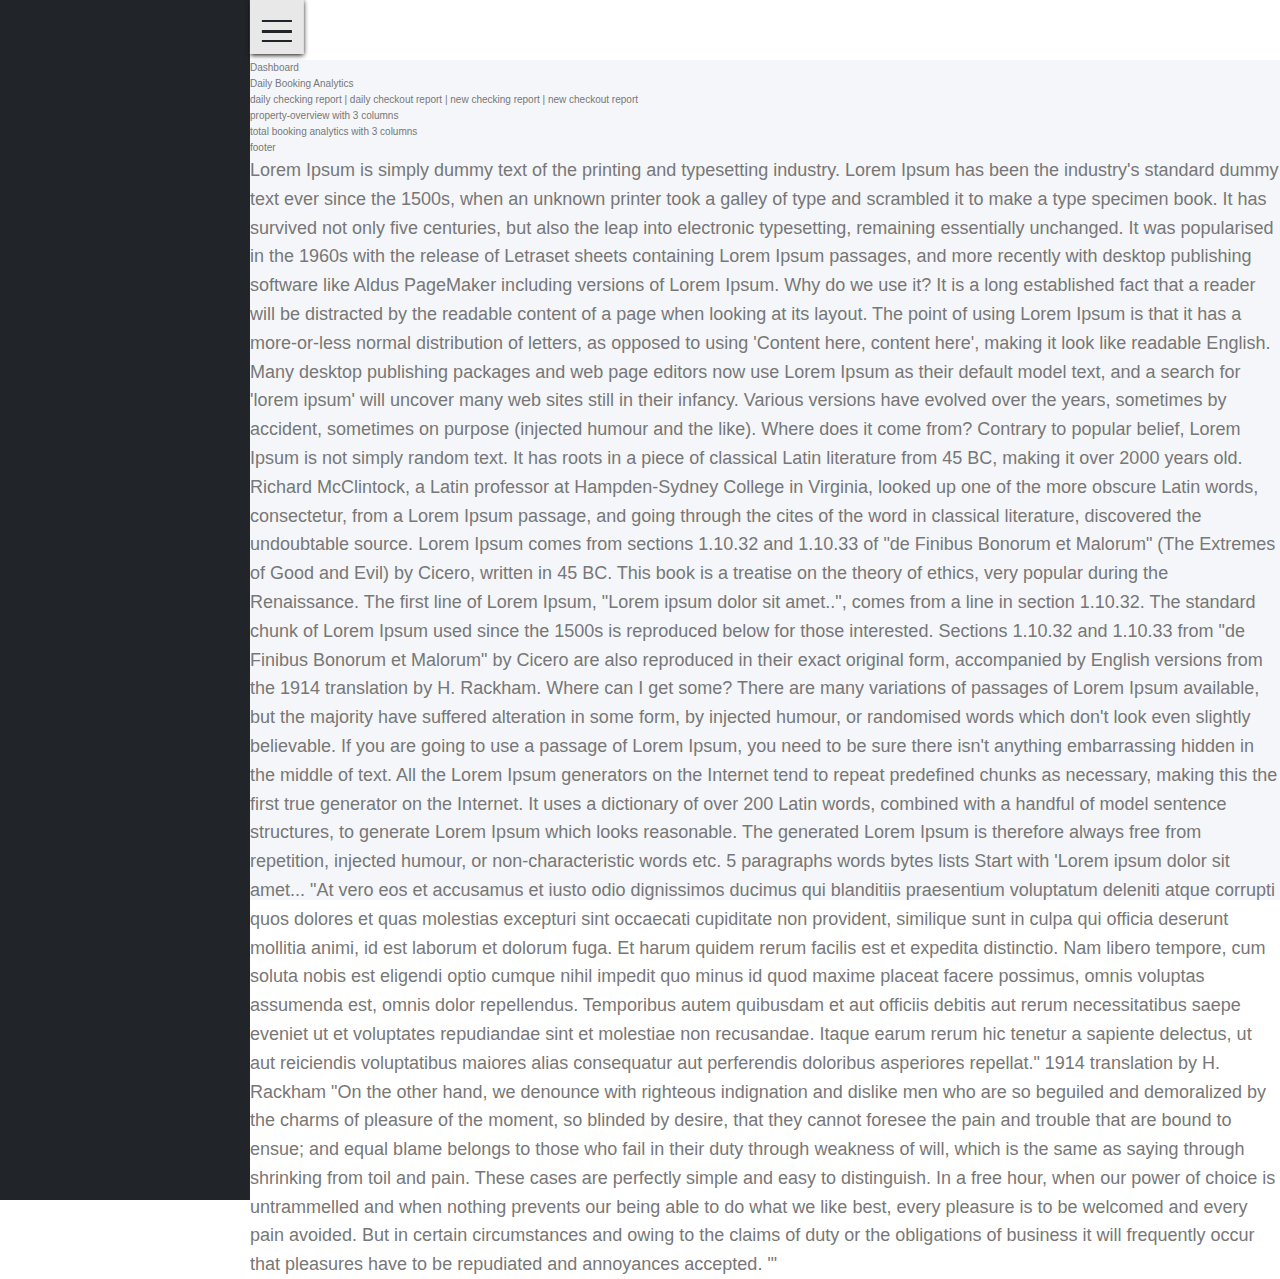
<file: PROJECT_2-SIDEBAR_sticky-nav-updated-2/index.html>
<!DOCTYPE html>
<html lang="en">
  <head>
    <meta charset="UTF-8" />
    <meta name="viewport" content="width=device-width, initial-scale=1.0" />
    <meta http-equiv="X-UA-Compatible" content="ie=edge" />
    <link rel="shortcut icon" type="image/png" href="/icon.png" />

    <link
      href="https://fonts.googleapis.com/css?family=Poppins:400,500,600&display=swap"
      rel="stylesheet"
    />

    <link rel="stylesheet" href="style.css" />
    <title>sidebar</title>
  </head>
  <body>
    <div class="container">
      <div class="sidebar">
        <div class="fixed-sidebar"></div>
      </div>

      <main class="content">
        <div class="header">
          <div class="button">
            <input type="checkbox" class="button__checkbox" id="navi-toggle" />

            <label for="navi-toggle" class="button__button"></label>

            <div class="button__background">
              <span class="button__icon">&nbsp;</span>
            </div>
          </div>
        </div>

        <div class="dashboard">Dashboard</div>

        <!-- Experiment purpose -->
        <section class="daily-book-analytics">Daily Booking Analytics</section>

        <section class="report">
          daily checking report | daily checkout report | new checking report |
          new checkout report
        </section>

        <section class="property-overview">
          property-overview with 3 columns
        </section>

        <section class="booking-analytics">
          total booking analytics with 3 columns
        </section>

        <footer class="footer">footer</footer>

        <!-- for experimental purpose -->
        <p style="font-size: large">
          Lorem Ipsum is simply dummy text of the printing and typesetting
          industry. Lorem Ipsum has been the industry's standard dummy text ever
          since the 1500s, when an unknown printer took a galley of type and
          scrambled it to make a type specimen book. It has survived not only
          five centuries, but also the leap into electronic typesetting,
          remaining essentially unchanged. It was popularised in the 1960s with
          the release of Letraset sheets containing Lorem Ipsum passages, and
          more recently with desktop publishing software like Aldus PageMaker
          including versions of Lorem Ipsum. Why do we use it? It is a long
          established fact that a reader will be distracted by the readable
          content of a page when looking at its layout. The point of using Lorem
          Ipsum is that it has a more-or-less normal distribution of letters, as
          opposed to using 'Content here, content here', making it look like
          readable English. Many desktop publishing packages and web page
          editors now use Lorem Ipsum as their default model text, and a search
          for 'lorem ipsum' will uncover many web sites still in their infancy.
          Various versions have evolved over the years, sometimes by accident,
          sometimes on purpose (injected humour and the like). Where does it
          come from? Contrary to popular belief, Lorem Ipsum is not simply
          random text. It has roots in a piece of classical Latin literature
          from 45 BC, making it over 2000 years old. Richard McClintock, a Latin
          professor at Hampden-Sydney College in Virginia, looked up one of the
          more obscure Latin words, consectetur, from a Lorem Ipsum passage, and
          going through the cites of the word in classical literature,
          discovered the undoubtable source. Lorem Ipsum comes from sections
          1.10.32 and 1.10.33 of "de Finibus Bonorum et Malorum" (The Extremes
          of Good and Evil) by Cicero, written in 45 BC. This book is a treatise
          on the theory of ethics, very popular during the Renaissance. The
          first line of Lorem Ipsum, "Lorem ipsum dolor sit amet..", comes from
          a line in section 1.10.32. The standard chunk of Lorem Ipsum used
          since the 1500s is reproduced below for those interested. Sections
          1.10.32 and 1.10.33 from "de Finibus Bonorum et Malorum" by Cicero are
          also reproduced in their exact original form, accompanied by English
          versions from the 1914 translation by H. Rackham. Where can I get
          some? There are many variations of passages of Lorem Ipsum available,
          but the majority have suffered alteration in some form, by injected
          humour, or randomised words which don't look even slightly believable.
          If you are going to use a passage of Lorem Ipsum, you need to be sure
          there isn't anything embarrassing hidden in the middle of text. All
          the Lorem Ipsum generators on the Internet tend to repeat predefined
          chunks as necessary, making this the first true generator on the
          Internet. It uses a dictionary of over 200 Latin words, combined with
          a handful of model sentence structures, to generate Lorem Ipsum which
          looks reasonable. The generated Lorem Ipsum is therefore always free
          from repetition, injected humour, or non-characteristic words etc. 5
          paragraphs words bytes lists Start with 'Lorem ipsum dolor sit amet...
          "At vero eos et accusamus et iusto odio dignissimos ducimus qui
          blanditiis praesentium voluptatum deleniti atque corrupti quos dolores
          et quas molestias excepturi sint occaecati cupiditate non provident,
          similique sunt in culpa qui officia deserunt mollitia animi, id est
          laborum et dolorum fuga. Et harum quidem rerum facilis est et expedita
          distinctio. Nam libero tempore, cum soluta nobis est eligendi optio
          cumque nihil impedit quo minus id quod maxime placeat facere possimus,
          omnis voluptas assumenda est, omnis dolor repellendus. Temporibus
          autem quibusdam et aut officiis debitis aut rerum necessitatibus saepe
          eveniet ut et voluptates repudiandae sint et molestiae non recusandae.
          Itaque earum rerum hic tenetur a sapiente delectus, ut aut reiciendis
          voluptatibus maiores alias consequatur aut perferendis doloribus
          asperiores repellat." 1914 translation by H. Rackham "On the other
          hand, we denounce with righteous indignation and dislike men who are
          so beguiled and demoralized by the charms of pleasure of the moment,
          so blinded by desire, that they cannot foresee the pain and trouble
          that are bound to ensue; and equal blame belongs to those who fail in
          their duty through weakness of will, which is the same as saying
          through shrinking from toil and pain. These cases are perfectly simple
          and easy to distinguish. In a free hour, when our power of choice is
          untrammelled and when nothing prevents our being able to do what we
          like best, every pleasure is to be welcomed and every pain avoided.
          But in certain circumstances and owing to the claims of duty or the
          obligations of business it will frequently occur that pleasures have
          to be repudiated and annoyances accepted. "'
        </p>
      </main>
    </div>

    <script src="script.js"></script>
  </body>
</html>
</file>
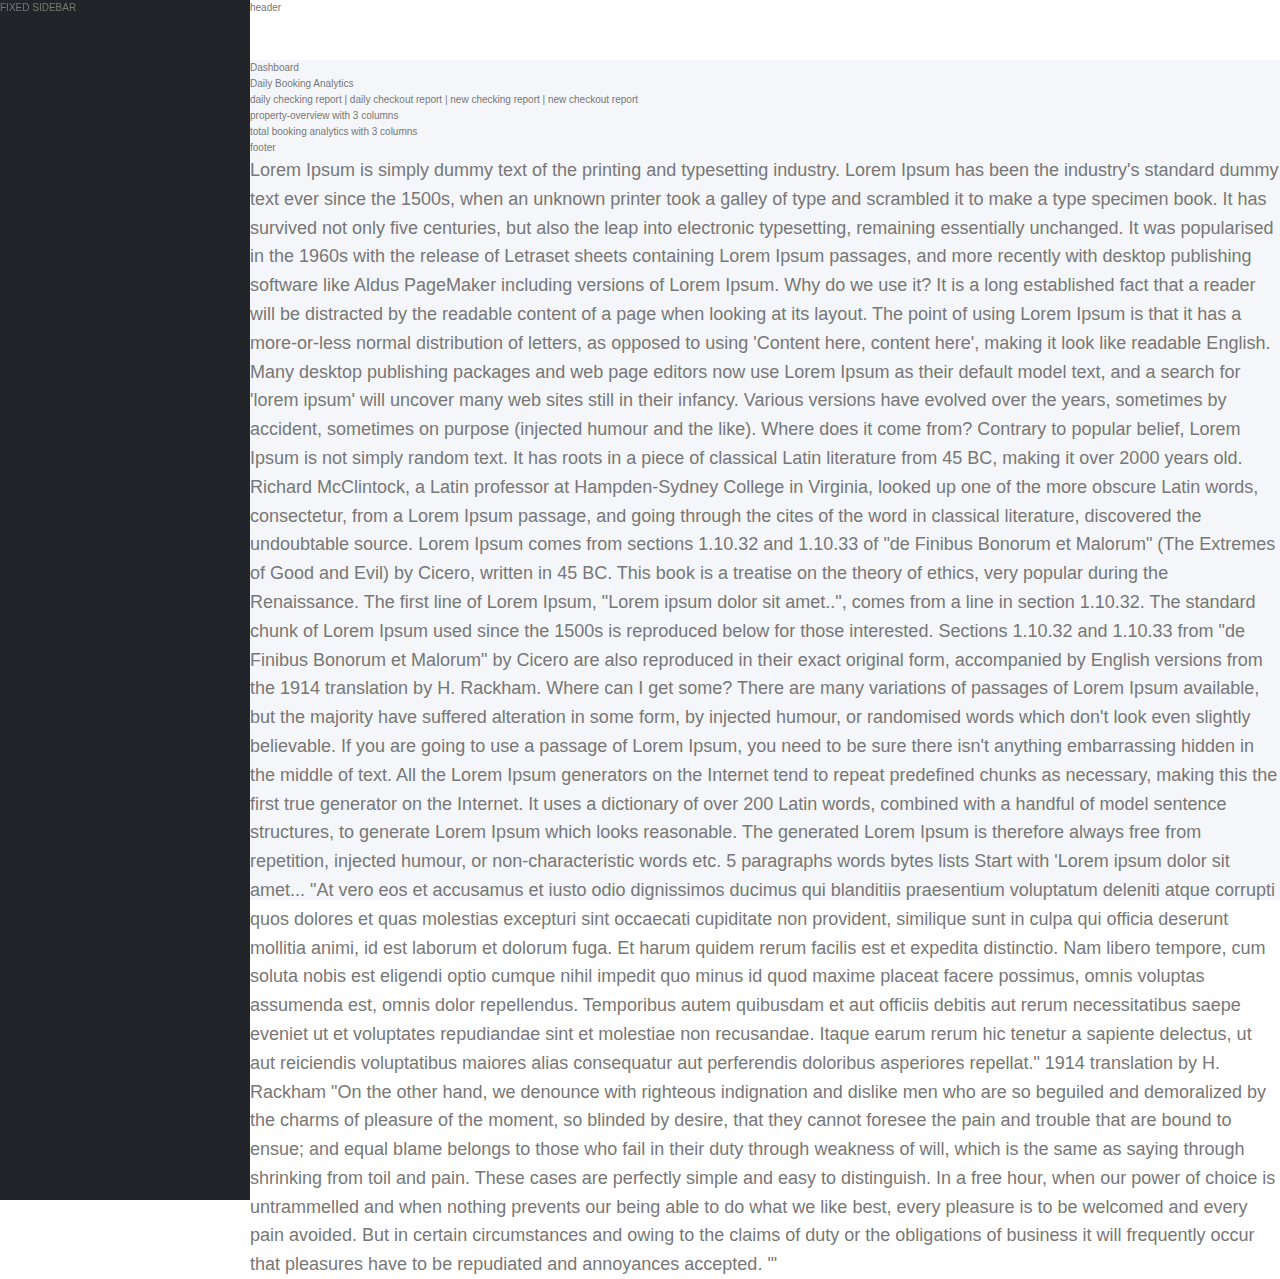
<file: PROJECT_3-SIDEBAR_sticky-nav-updated/index.html>
<!DOCTYPE html>
<html lang="en">
  <head>
    <meta charset="UTF-8" />
    <meta name="viewport" content="width=device-width, initial-scale=1.0" />
    <meta http-equiv="X-UA-Compatible" content="ie=edge" />
    <link rel="shortcut icon" type="image/png" href="/icon.png" />

    <link
      href="https://fonts.googleapis.com/css?family=Poppins:400,500,600&display=swap"
      rel="stylesheet"
    />

    <link rel="stylesheet" href="style.css" />
    <title>sidebar</title>
  </head>
  <body>
    <div class="container">
      <div class="sidebar">
        <div class="fixed-sidebar">FIXED SIDEBAR</div>
      </div>

      <main class="content">
        <div class="header">header</div>

        <div class="dashboard">Dashboard</div>

        <!-- Experiment purpose -->
        <section class="daily-book-analytics">Daily Booking Analytics</section>

        <section class="report">
          daily checking report | daily checkout report | new checking report |
          new checkout report
        </section>

        <section class="property-overview">
          property-overview with 3 columns
        </section>

        <section class="booking-analytics">
          total booking analytics with 3 columns
        </section>

        <footer class="footer">footer</footer>

        <!-- for experimental purpose -->
        <p style="font-size: large">
          Lorem Ipsum is simply dummy text of the printing and typesetting
          industry. Lorem Ipsum has been the industry's standard dummy text ever
          since the 1500s, when an unknown printer took a galley of type and
          scrambled it to make a type specimen book. It has survived not only
          five centuries, but also the leap into electronic typesetting,
          remaining essentially unchanged. It was popularised in the 1960s with
          the release of Letraset sheets containing Lorem Ipsum passages, and
          more recently with desktop publishing software like Aldus PageMaker
          including versions of Lorem Ipsum. Why do we use it? It is a long
          established fact that a reader will be distracted by the readable
          content of a page when looking at its layout. The point of using Lorem
          Ipsum is that it has a more-or-less normal distribution of letters, as
          opposed to using 'Content here, content here', making it look like
          readable English. Many desktop publishing packages and web page
          editors now use Lorem Ipsum as their default model text, and a search
          for 'lorem ipsum' will uncover many web sites still in their infancy.
          Various versions have evolved over the years, sometimes by accident,
          sometimes on purpose (injected humour and the like). Where does it
          come from? Contrary to popular belief, Lorem Ipsum is not simply
          random text. It has roots in a piece of classical Latin literature
          from 45 BC, making it over 2000 years old. Richard McClintock, a Latin
          professor at Hampden-Sydney College in Virginia, looked up one of the
          more obscure Latin words, consectetur, from a Lorem Ipsum passage, and
          going through the cites of the word in classical literature,
          discovered the undoubtable source. Lorem Ipsum comes from sections
          1.10.32 and 1.10.33 of "de Finibus Bonorum et Malorum" (The Extremes
          of Good and Evil) by Cicero, written in 45 BC. This book is a treatise
          on the theory of ethics, very popular during the Renaissance. The
          first line of Lorem Ipsum, "Lorem ipsum dolor sit amet..", comes from
          a line in section 1.10.32. The standard chunk of Lorem Ipsum used
          since the 1500s is reproduced below for those interested. Sections
          1.10.32 and 1.10.33 from "de Finibus Bonorum et Malorum" by Cicero are
          also reproduced in their exact original form, accompanied by English
          versions from the 1914 translation by H. Rackham. Where can I get
          some? There are many variations of passages of Lorem Ipsum available,
          but the majority have suffered alteration in some form, by injected
          humour, or randomised words which don't look even slightly believable.
          If you are going to use a passage of Lorem Ipsum, you need to be sure
          there isn't anything embarrassing hidden in the middle of text. All
          the Lorem Ipsum generators on the Internet tend to repeat predefined
          chunks as necessary, making this the first true generator on the
          Internet. It uses a dictionary of over 200 Latin words, combined with
          a handful of model sentence structures, to generate Lorem Ipsum which
          looks reasonable. The generated Lorem Ipsum is therefore always free
          from repetition, injected humour, or non-characteristic words etc. 5
          paragraphs words bytes lists Start with 'Lorem ipsum dolor sit amet...
          "At vero eos et accusamus et iusto odio dignissimos ducimus qui
          blanditiis praesentium voluptatum deleniti atque corrupti quos dolores
          et quas molestias excepturi sint occaecati cupiditate non provident,
          similique sunt in culpa qui officia deserunt mollitia animi, id est
          laborum et dolorum fuga. Et harum quidem rerum facilis est et expedita
          distinctio. Nam libero tempore, cum soluta nobis est eligendi optio
          cumque nihil impedit quo minus id quod maxime placeat facere possimus,
          omnis voluptas assumenda est, omnis dolor repellendus. Temporibus
          autem quibusdam et aut officiis debitis aut rerum necessitatibus saepe
          eveniet ut et voluptates repudiandae sint et molestiae non recusandae.
          Itaque earum rerum hic tenetur a sapiente delectus, ut aut reiciendis
          voluptatibus maiores alias consequatur aut perferendis doloribus
          asperiores repellat." 1914 translation by H. Rackham "On the other
          hand, we denounce with righteous indignation and dislike men who are
          so beguiled and demoralized by the charms of pleasure of the moment,
          so blinded by desire, that they cannot foresee the pain and trouble
          that are bound to ensue; and equal blame belongs to those who fail in
          their duty through weakness of will, which is the same as saying
          through shrinking from toil and pain. These cases are perfectly simple
          and easy to distinguish. In a free hour, when our power of choice is
          untrammelled and when nothing prevents our being able to do what we
          like best, every pleasure is to be welcomed and every pain avoided.
          But in certain circumstances and owing to the claims of duty or the
          obligations of business it will frequently occur that pleasures have
          to be repudiated and annoyances accepted. "'
        </p>
      </main>
    </div>
  </body>
</html>
</file>
<file: PROJECT_2-SIDEBAR_sticky-nav-updated-2/style.css>
/* basic reset */
:root {
  --color-background: #384f6f;
  --color-grey-dark: #777;
  --color-grey-dark-1: #333;
  --color-grey-dark-2: #212529;
  --color-grey-dark-3: #4b545b;

  --color-grey-light-2: #f4f2f2;
  --color-grey-light-3: #f4f6f9;
}

* {
  margin: 0;
  padding: 0;
}

*,
*::before,
*::after {
  box-sizing: inherit;
}

html {
  box-sizing: border-box;
  font-size: 62.5%;
}

body {
  font-family: sans-serif;
  font-weight: 400;
  line-height: 1.6;
  /* background-color: var(--color-background); */
  /* background-size: cover; */
  color: var(--color-grey-dark);
}

/* container */
.container {
  max-width: 100vw; /* 100vw take all avialable space */

  display: flex;
  height: 100vh;
}

/* 
~~~~~~~~~~~~~~~~~~~~~~~~~~
sidebar / NAVIGATION MENU
~~~~~~~~~~~~~~~~~~~~~~~~~
*/
.sidebar {
  background-color: var(--color-grey-dark-2);
  /* flex: 0 0 25rem; */
  flex: 0 0 25rem;
  height: 120rem; /* keep increasing this height as your website/sidebar grows vertically */
  display: flex;
  flex-direction: column;

  transition: all 0.3s ease-in-out;

  /* position: fixed; */
  /* width: 15vw; */
}

.fixed-sidebar {
  background-color: var(--color-grey-dark-2);
  position: fixed;
  height: 120rem;
}

/* 
~~~~~~~~~~~~~~~~~~~~~~~~~~~~~~~~~
content
 -header
 -dashbaord
~~~~~~~~~~~~~~~~~~~~~~~~~~~~~~~
*/
.content {
  flex: 1;
  background-color: var(--color-grey-light-3);
  /* margin-left: 23.5rem; */
}
/* 
~~~~~~~~~~~~~~~~~~~~~~~~~~
header
~~~~~~~~~~~~~~~~~~~~~~~~~
*/
.header {
  height: 6rem;
  background-color: #fff;

  position: fixed;
  left: 25rem;
  right: 0;

  transition: all 0.3s ease-in-out;
  /* border-bottom: 1px solid var(--color-grey-dark-3); */
  /* border-bottom: 1px solid #4b545c; */

  /* box-shadow: 2rem 0rem 0 rgba(0 0 0, 0.1); */
}

/* 
~~~~~~~~~~~~~~~~~~~~~~~~~~~~~~~~~~~~~
button button design & icon design
~~~~~~~~~~~~~~~~~~~~~~~~~~~~~~~~~~~~~
*/

.button__checkbox {
  display: none;
}

.button__background {
  height: 5.4rem;
  width: 5.4rem;
  text-align: center;
  /* margin-top: 0.2rem; */
  /* border-radius: 50%; */
  background-color: #e8e8e8;
  z-index: 1000;
  box-shadow: 0 0.1rem 0.5rem black;
  cursor: pointer;

  transform: translate(-0.01rem);

  transition: all 0.1s;
}

.button__background:hover {
  box-shadow: 0 0.1rem 1rem black;
}

.button__background:hover .button__icon::before {
  margin-top: 0.2rem;
  width: 3rem;
  height: 3px;
}

.button__background:hover .button__icon::after {
  margin-top: -0.2rem;
  width: 3rem;
  height: 3px;
}

.button__background:active {
  box-shadow: 0 0.05rem 0.3rem black;
}

.button__icon {
  width: 3rem;
  height: 3px;
  background-color: var(--color-grey-dark-2);
  margin-top: 3rem;
  display: inline-block;

  position: relative;

  /* transition: all 0.3s; */
}

.button__icon::before,
.button__icon::after {
  content: "";
  width: 3rem;
  height: 2px;
  background-color: var(--color-grey-dark-2);
  display: inline-block;
  /* margin-left: 4rem; */

  position: absolute;
  left: 0;

  transition: all 0.1s;
}

.button__icon::before {
  top: -1rem;
}
.button__icon::after {
  top: 1rem;
}

/* 
~~~~~~~~~~~~~~~~~~~~~
grey line
~~~~~~~~~~~~~~~~~~~~~
*/
.button::after {
  content: "";
  width: 100%;
  /* height: 50rem; */
  background-color: black;
}

/* 
~~~~~~~~~~~~~~~~~~~~~~~~~~
DASHBOARD
~~~~~~~~~~~~~~~~~~~~~~~~~
*/
.dashboard {
  /* background-color: #fff; */
  margin-top: 6rem;
}
</file>
<file: PROJECT_3-SIDEBAR_sticky-nav-updated/style.css>
/* basic reset */
:root {
  --color-background: #384f6f;
  --color-grey-dark: #777;
  --color-grey-dark-1: #333;
  --color-grey-dark-2: #212529;
  --color-grey-dark-3: #4b545b;

  --color-grey-light-2: #f4f2f2;
  --color-grey-light-3: #f4f6f9;
}

* {
  margin: 0;
  padding: 0;
}

*,
*::before,
*::after {
  box-sizing: inherit;
}

html {
  box-sizing: border-box;
  font-size: 62.5%;
}

body {
  font-family: sans-serif;
  font-weight: 400;
  line-height: 1.6;
  /* background-color: var(--color-background); */
  /* background-size: cover; */
  color: var(--color-grey-dark);
}

/* container */
.container {
  max-width: 100vw; /* 100vw take all avialable space */

  display: flex;
  height: 100vh;
}

/* 
~~~~~~~~~~~~~~~~~~~~~~~~~~
sidebar / NAVIGATION MENU
~~~~~~~~~~~~~~~~~~~~~~~~~
*/
.sidebar {
  background-color: var(--color-grey-dark-2);
  flex: 0 0 25rem;
  height: 120rem; /* keep increasing this height as your website/sidebar grows vertically */
  display: flex;
  flex-direction: column;

  /* position: fixed; */
  width: 15vw;
}

.fixed-sidebar {
  background-color: var(--color-grey-dark-2);
  position: fixed;
  height: 120rem;
}

/* 
~~~~~~~~~~~~~~~~~~~~~~~~~~~~~~~~~
content
 -header
 -dashbaord
~~~~~~~~~~~~~~~~~~~~~~~~~~~~~~~
*/
.content {
  flex: 1;
  background-color: var(--color-grey-light-3);
  /* margin-left: 23.5rem; */
}
/* 
~~~~~~~~~~~~~~~~~~~~~~~~~~
header
~~~~~~~~~~~~~~~~~~~~~~~~~
*/
.header {
  height: 6rem;
  background-color: #fff;

  position: fixed;
  left: 25rem;
  right: 0;

  /* border-bottom: 1px solid var(--color-grey-dark-3); */
  /* border-bottom: 1px solid #4b545c; */

  /* box-shadow: 2rem 0rem 0 rgba(0 0 0, 0.1); */
}

/* 
~~~~~~~~~~~~~~~~~~~~~
grey line
~~~~~~~~~~~~~~~~~~~~~
*/
.header::after {
  content: "";
  width: 100%;
  /* height: 50rem; */
  background-color: black;
}

/* 
~~~~~~~~~~~~~~~~~~~~~~~~~~
DASHBOARD
~~~~~~~~~~~~~~~~~~~~~~~~~
*/
.dashboard {
  /* background-color: #fff; */
  margin-top: 6rem;
}
</file>
